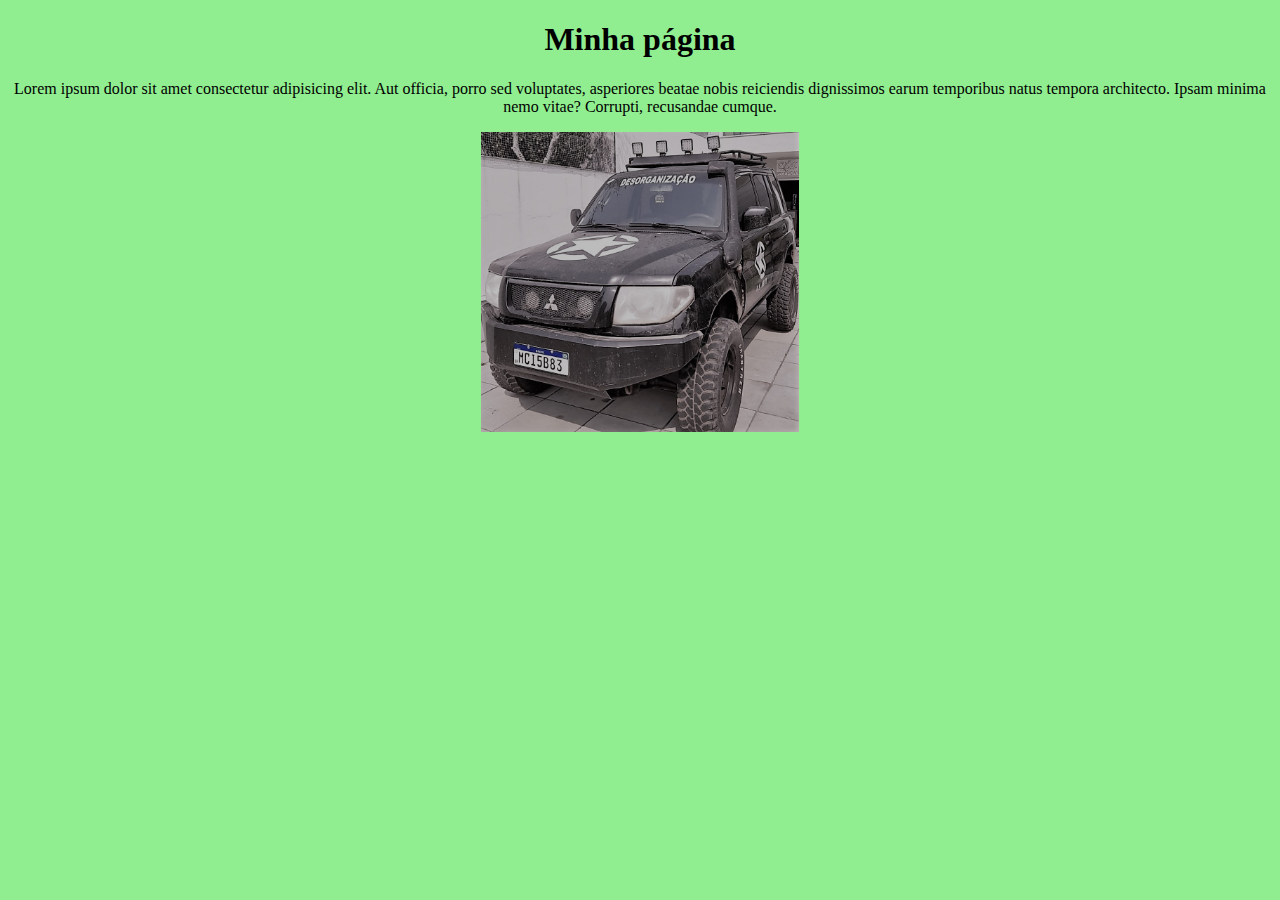
<file: indevweb/aula03/index.html>
<!DOCTYPE html>
<html lang="pt-br">
<head>
    <meta charset="UTF-8">
    <meta http-equiv="X-UA-Compatible" content="IE=edge">
    <meta name="viewport" content="width=device-width, initial-scale=1.0">
    <title>Minha Página HTML e CSS</title>
    <link rel="stylesheet" href="assets/css/style.css">
</head>
<body>
    
    <h1>Minha página</h1>
    <p>
        Lorem ipsum dolor sit amet consectetur adipisicing elit. Aut officia, porro sed voluptates, asperiores beatae nobis reiciendis dignissimos earum temporibus natus tempora architecto. Ipsam minima nemo vitae? Corrupti, recusandae cumque.
    </p>

</body>
<img src="assets/img/6.jpeg" alt="">
</html>
</file>
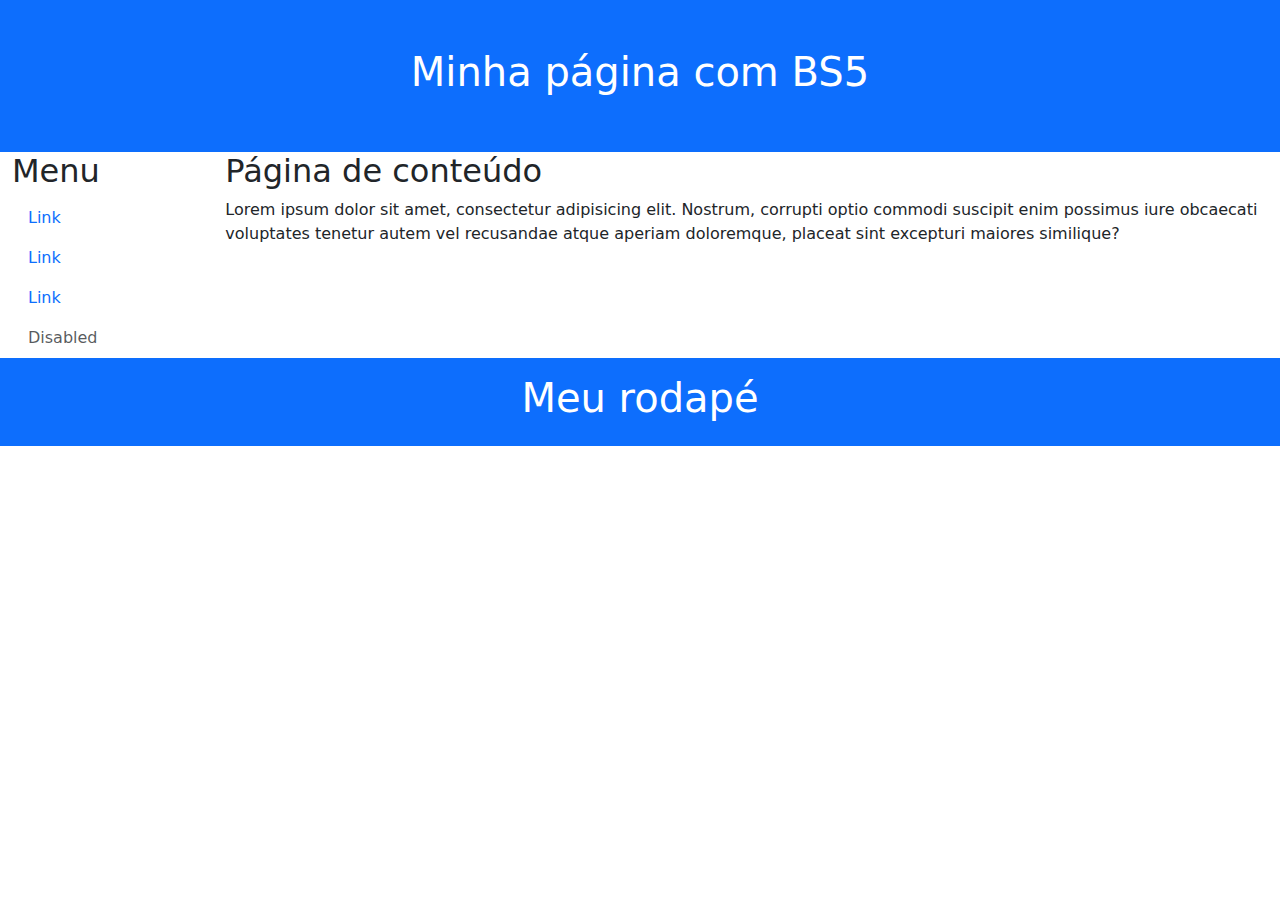
<file: indevweb/aula11/projeto_bs/index.html>
<!DOCTYPE html>
<html lang="pt-br">
<head>
    <meta charset="UTF-8">
    <meta http-equiv="X-UA-Compatible" content="IE=edge">
    <meta name="viewport" content="width=device-width, initial-scale=1.0">
    <title>Document</title>
    <link href="https://cdn.jsdelivr.net/npm/bootstrap@5.2.1/dist/css/bootstrap.min.css" rel="stylesheet">
    <script src="https://cdn.jsdelivr.net/npm/bootstrap@5.2.1/dist/js/bootstrap.bundle.min.js"></script>
</head>
<body>

    <header class="bg-primary text-white p-5 text-center">
        <h1>Minha página com BS5</h1>
    </header>

    <div class="container-fluid">
        <div class="row">
            <nav class="col-md-2">
                <h2>Menu</h2>
                <ul class="nav flex-column">
                    <li class="nav-item">
                      <a class="nav-link" href="#">Link</a>
                    </li>
                    <li class="nav-item">
                      <a class="nav-link" href="#">Link</a>
                    </li>
                    <li class="nav-item">
                      <a class="nav-link" href="#">Link</a>
                    </li>
                    <li class="nav-item">
                      <a class="nav-link disabled" href="#">Disabled</a>
                    </li>
                  </ul>
            </nav>
            <section class="col-md-10">
                <h2>Página de conteúdo</h2>
                <p>Lorem ipsum dolor sit amet, consectetur adipisicing elit. Nostrum, corrupti optio commodi suscipit enim possimus iure obcaecati voluptates tenetur autem vel recusandae atque aperiam doloremque, placeat sint excepturi maiores similique?</p>
            </section>
        </div>
    </div>
    <footer class="bg-primary text-white p-3 text-center">
        <h1>Meu rodapé</h1>
    </footer>

</body>
</html>
</file>
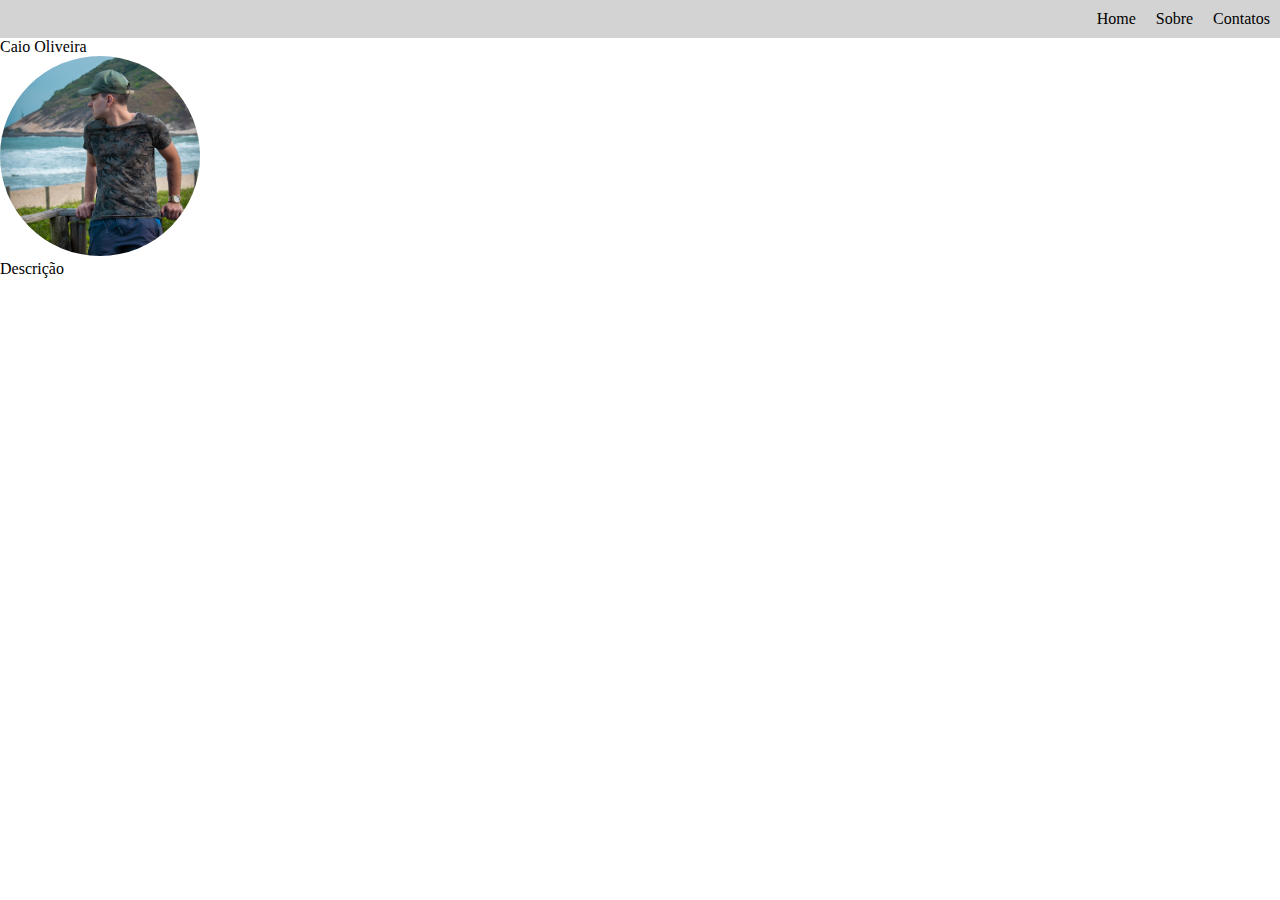
<file: indevweb/aula_22.09/flex/index.html>
<!DOCTYPE html>
<html lang="pt-br">
<head>
    <meta charset="UTF-8">
    <meta http-equiv="X-UA-Compatible" content="IE=edge">
    <meta name="viewport" content="width=device-width, initial-scale=1.0">
    <title>Document</title>
</head><link rel="stylesheet" href="assets/css/style.css">
<body>
    <nav class="flex-container">
        <div class="item-menu">
            Home
        </div>
        <div class="item-menu">
            Sobre
        </div>
        <div class="item-menu">
            Contatos
        </div>
    </nav>
    <header class="flex-container">
        <div class="div-perfil">
            Caio Oliveira
        </div>
        <div class="div-perfil">
            <img id="perfil" src="assets/img/perfil.jpg" alt="">
        </div>
        <div class="div-perfil">
            Descrição
        </div>
    </header>
    


</body>
</html>
</file>
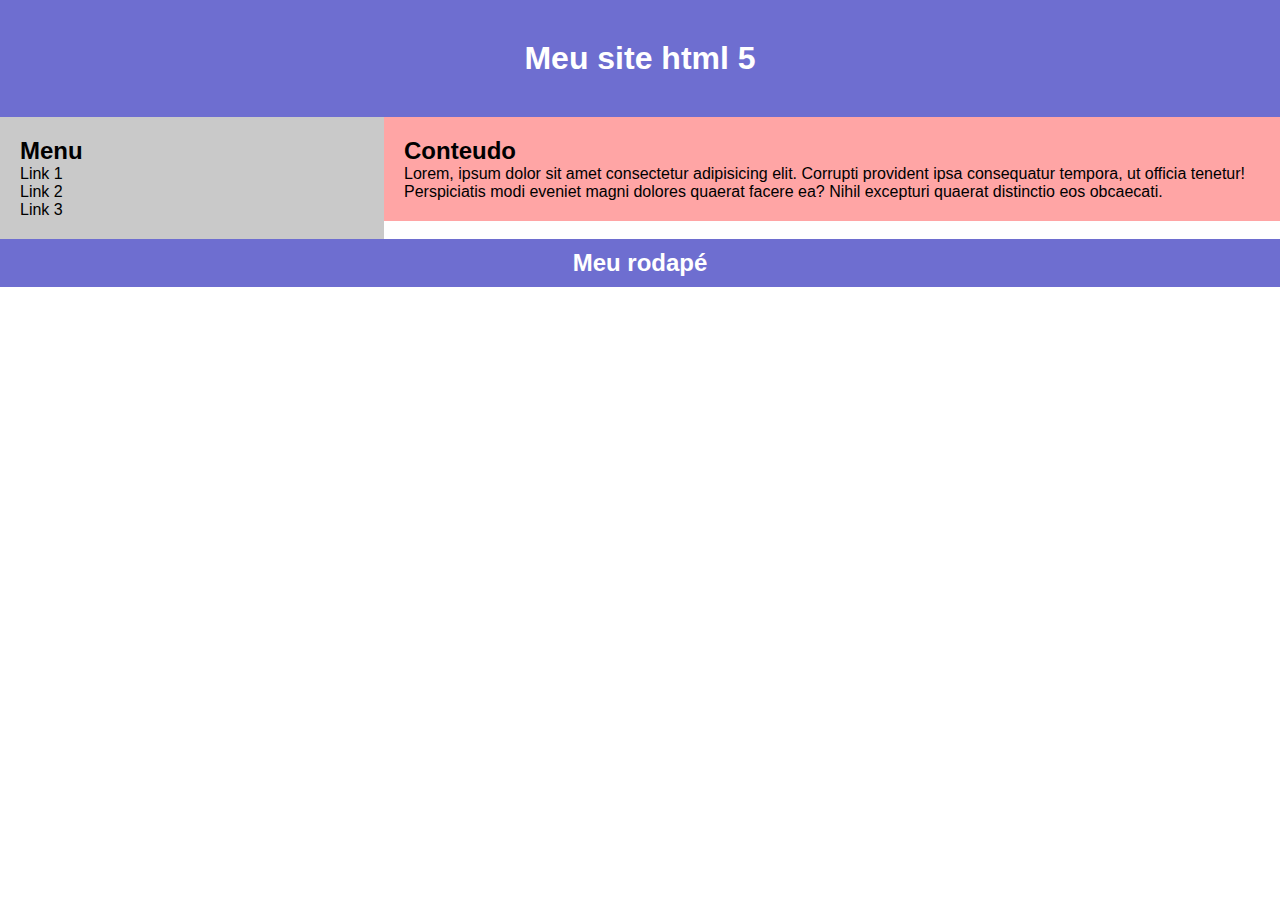
<file: indevweb/aula_22.09/parte 1/index.html>
<!DOCTYPE html>
<html lang="pt-br">
<head>
    <meta charset="UTF-8">
    <meta http-equiv="X-UA-Compatible" content="IE=edge">
    <meta name="viewport" content="width=device-width, initial-scale=1.0">
    <title>docc</title>
    <link rel="stylesheet" href="assets/css/style.css">
</head>
<body>
    <header>
        <h1>Meu site html 5</h1>
    </header>
    <section>
        <nav>
            <h2>Menu</h2>
            <ul>
                <li>Link 1</li>
                <li>Link 2</li>
                <li>Link 3</li>
            </ul>
        </nav>
        <article>
            <h2>Conteudo</h2>
            <p>Lorem, ipsum dolor sit amet consectetur adipisicing elit. Corrupti provident ipsa consequatur tempora, ut officia tenetur! Perspiciatis modi eveniet magni dolores quaerat facere ea? Nihil excepturi quaerat distinctio eos obcaecati.</p>
        
        </article>
    </section>
    <footer>
        <h2>Meu rodapé</h2>
    </footer>
</body>
</html>
</file>
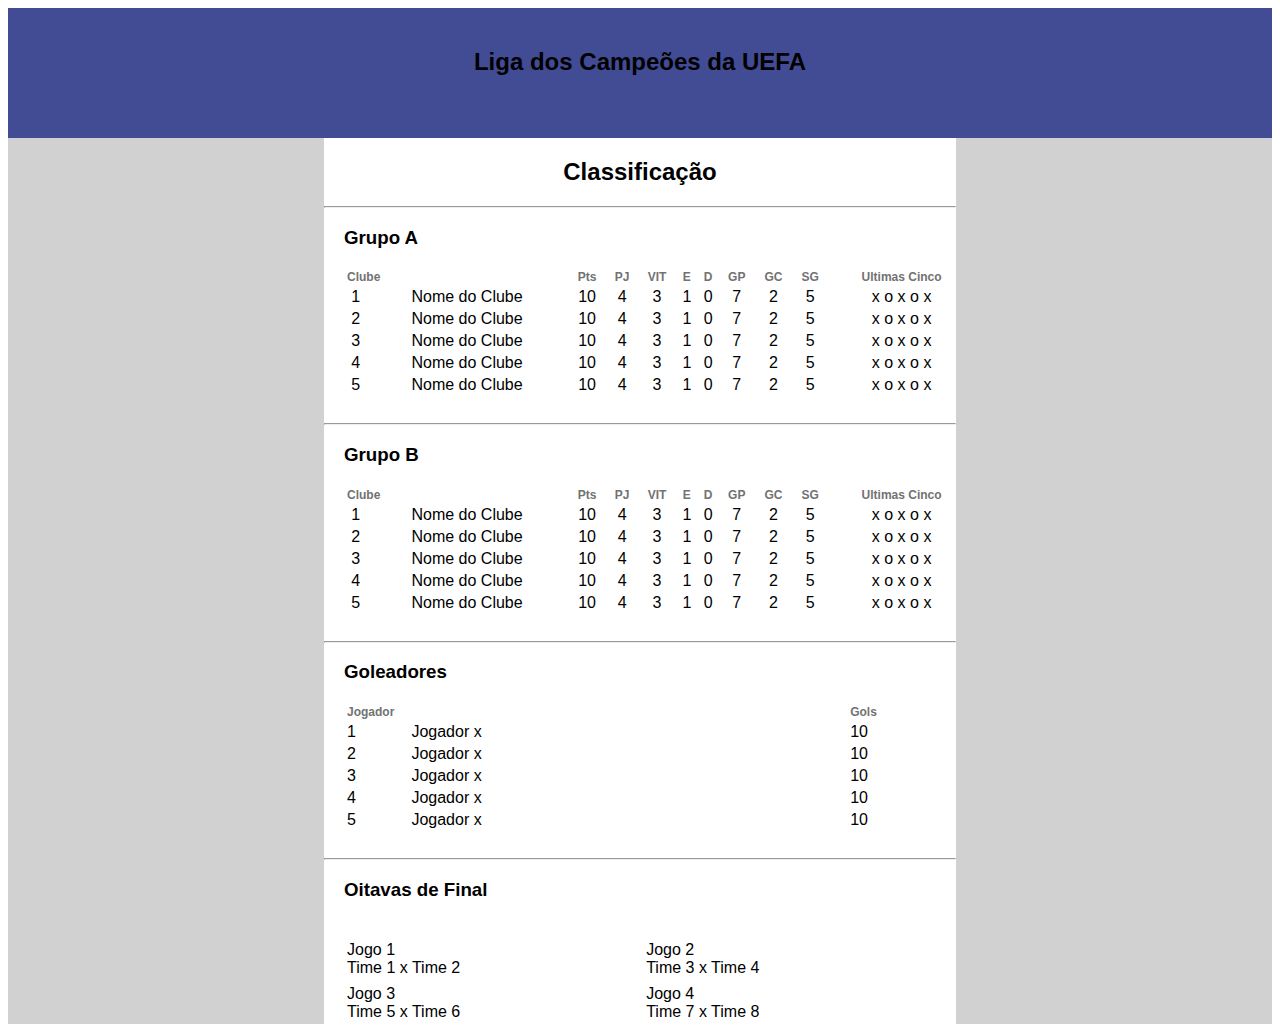
<file: indevweb/aula06/aula6.html>
<!DOCTYPE html>
<html lang="en">
<head>
    <meta charset="UTF-8">
    <meta http-equiv="X-UA-Compatible" content="IE=edge">
    <meta name="viewport" content="width=device-width, initial-scale=1.0">
    <title>Aula06</title>
    <link rel="stylesheet" href="assets/css/style.css">
</head>
<body>
    <div class="tudo">
        <div class="divLinha">
            <div id="cima">
                <h2 id="h1TituloCima">Liga dos Campeões da UEFA</h2>
            </div>
        </div>
        <div class="divLinha">
            <div id="classificacao">
                <h2>Classificação</h2>
                <hr>
                <h3 class="titulos">Grupo A</h3>
                <table class="table1">
                    <tr>
                        <th colspan="2" class="titulos">Clube</th>
                        <th>Pts</th>
                        <th>PJ</th>
                        <th>VIT</th>
                        <th>E</th>
                        <th>D</th>
                        <th>GP</th>
                        <th>GC</th>
                        <th>SG</th>
                        <th>Ultimas Cinco</th>
                    </tr>
                    <tr>
                        <td>1</td>
                        <td>Nome do Clube</td>
                        <td>10</td>
                        <td>4</td>
                        <td>3</td>
                        <td>1</td>
                        <td>0</td>
                        <td>7</td>
                        <td>2</td>
                        <td>5</td>
                        <td>x o x o x</td>
                    </tr>
                    <tr>
                        <td>2</td>
                        <td>Nome do Clube</td>
                        <td>10</td>
                        <td>4</td>
                        <td>3</td>
                        <td>1</td>
                        <td>0</td>
                        <td>7</td>
                        <td>2</td>
                        <td>5</td>
                        <td>x o x o x</td>
                    </tr>
                    <tr>
                        <td>3</td>
                        <td>Nome do Clube</td>
                        <td>10</td>
                        <td>4</td>
                        <td>3</td>
                        <td>1</td>
                        <td>0</td>
                        <td>7</td>
                        <td>2</td>
                        <td>5</td>
                        <td>x o x o x</td>
                    </tr>
                    <tr>
                        <td>4</td>
                        <td>Nome do Clube</td>
                        <td>10</td>
                        <td>4</td>
                        <td>3</td>
                        <td>1</td>
                        <td>0</td>
                        <td>7</td>
                        <td>2</td>
                        <td>5</td>
                        <td>x o x o x</td>
                    </tr>
                    <tr>
                        <td>5</td>
                        <td>Nome do Clube</td>
                        <td>10</td>
                        <td>4</td>
                        <td>3</td>
                        <td>1</td>
                        <td>0</td>
                        <td>7</td>
                        <td>2</td>
                        <td>5</td>
                        <td>x o x o x</td>
                    </tr>
                </table>
                <br>
                <hr>
                <h3 class="titulos">Grupo B</h3>
                <table class="table1">
                    <tr>
                        <th colspan="2" class="titulos">Clube</th>
                        <th>Pts</th>
                        <th>PJ</th>
                        <th>VIT</th>
                        <th>E</th>
                        <th>D</th>
                        <th>GP</th>
                        <th>GC</th>
                        <th>SG</th>
                        <th>Ultimas Cinco</th>
                    </tr>
                    <tr>
                        <td>1</td>
                        <td>Nome do Clube</td>
                        <td>10</td>
                        <td>4</td>
                        <td>3</td>
                        <td>1</td>
                        <td>0</td>
                        <td>7</td>
                        <td>2</td>
                        <td>5</td>
                        <td>x o x o x</td>
                    </tr>
                    <tr>
                        <td>2</td>
                        <td>Nome do Clube</td>
                        <td>10</td>
                        <td>4</td>
                        <td>3</td>
                        <td>1</td>
                        <td>0</td>
                        <td>7</td>
                        <td>2</td>
                        <td>5</td>
                        <td>x o x o x</td>
                    </tr>
                    <tr>
                        <td>3</td>
                        <td>Nome do Clube</td>
                        <td>10</td>
                        <td>4</td>
                        <td>3</td>
                        <td>1</td>
                        <td>0</td>
                        <td>7</td>
                        <td>2</td>
                        <td>5</td>
                        <td>x o x o x</td>
                    </tr>
                    <tr>
                        <td>4</td>
                        <td>Nome do Clube</td>
                        <td>10</td>
                        <td>4</td>
                        <td>3</td>
                        <td>1</td>
                        <td>0</td>
                        <td>7</td>
                        <td>2</td>
                        <td>5</td>
                        <td>x o x o x</td>
                    </tr>
                    <tr>
                        <td>5</td>
                        <td>Nome do Clube</td>
                        <td>10</td>
                        <td>4</td>
                        <td>3</td>
                        <td>1</td>
                        <td>0</td>
                        <td>7</td>
                        <td>2</td>
                        <td>5</td>
                        <td>x o x o x</td>
                    </tr>
                </table>
            </div>
        </div>
        <div class="divLinha">
            <div id="goleadores">
                <br>
                <hr>
                <h3 class="titulos">Goleadores</h3>
                <table id="tableGol">
                    <tr>
                        <th>Jogador</th>
                        <th></th>
                        <th>Gols</th>
                    </tr>
                    <tr>
                        <td class="number">1</td>
                        <td class="jogador55">Jogador x</td>
                        <td>10</td>
                    </tr>
                    <tr>
                        <td class="number">2</td>
                        <td class="jogador55">Jogador x</td>
                        <td>10</td>
                    </tr>
                    <tr>
                        <td class="number">3</td>
                        <td class="jogador55">Jogador x</td>
                        <td>10</td>
                    </tr>
                    <tr>
                        <td class="number">4</td>
                        <td class="jogador55">Jogador x</td>
                        <td>10</td>
                    </tr>
                    <tr>
                        <td class="number">5</td>
                        <td class="jogador55">Jogador x</td>
                        <td>10</td>
                    </tr>
                </table>
            </div>
        </div>
        <div class="divLinha">
            <div id="divJogos">
                <table id="tableJogos">
                    <br>
                    <hr>
                    <h3 class="titulos">Oitavas de Final</h3>
                    <br>
                    <tr>
                        <td>Jogo 1 <br>
                            Time 1 x Time 2
                        </td>
                        <td>Jogo 2 <br>
                            Time 3 x Time 4
                        </td>
                    </tr>
                    <tr>
                        <td></td>
                    </tr>
                    <tr>
                        <td>Jogo 3 <br>
                            Time 5 x Time 6
                        </td>
                        <td>Jogo 4 <br>
                            Time 7 x Time 8
                        </td>
                    </tr>

                </table>
            </div>

        </div>
    
    
    </div>
</body>
</html>
</file>
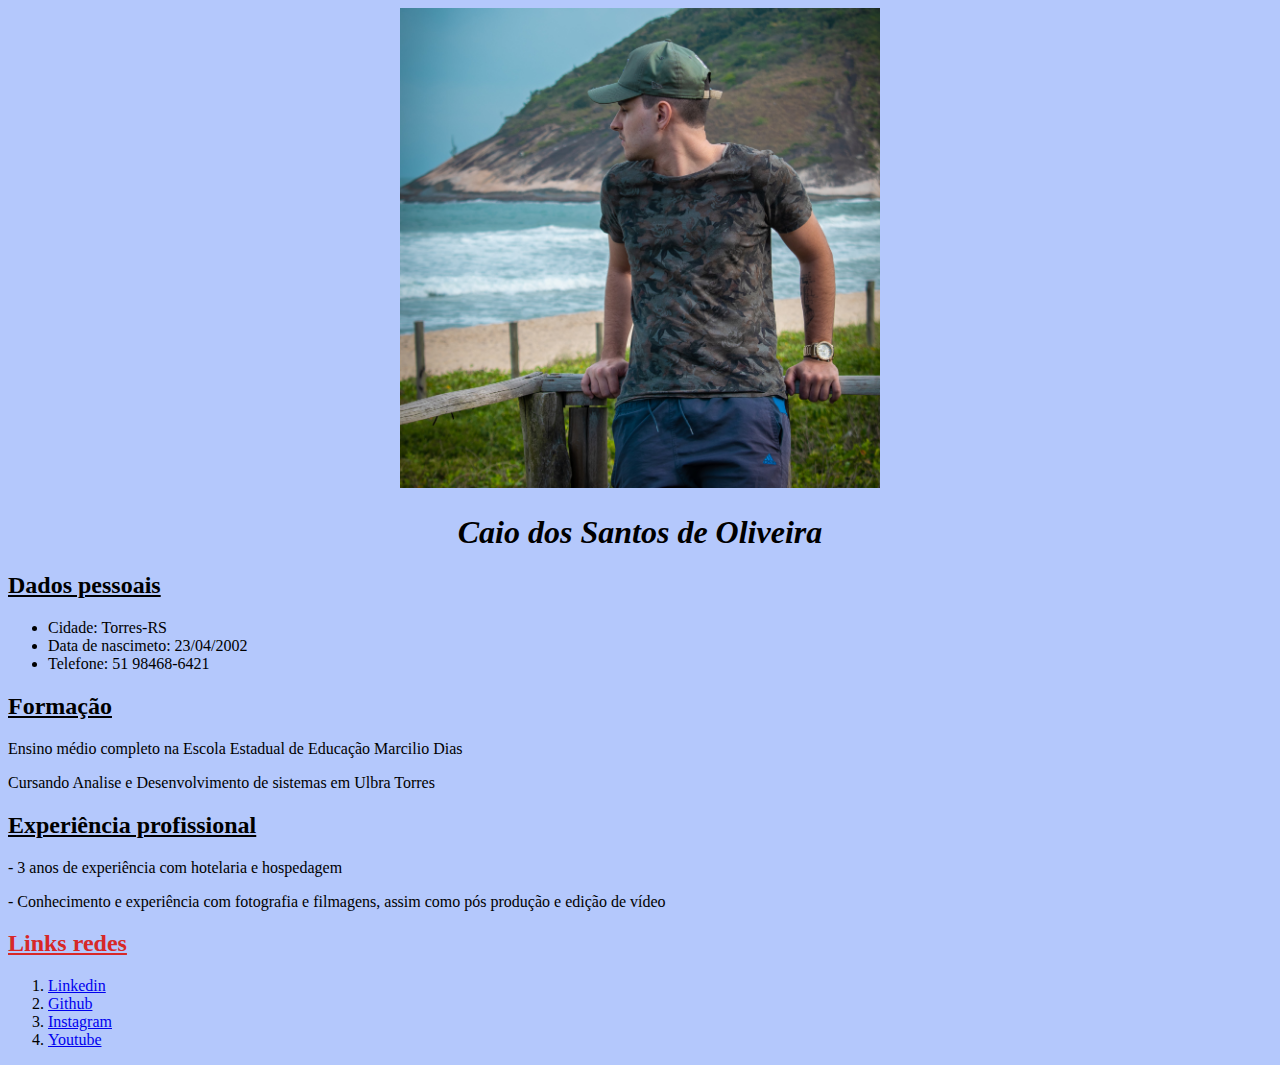
<file: indevweb/curriculo/curriculo.html>
<!DOCTYPE html>
<html lang="en">
<head>
    <meta charset="UTF-8">
    <meta http-equiv="X-UA-Compatible" content="IE=edge">
    <meta name="viewport" content="width=device-width, initial-scale=1.0">
    <title>Caio dos Santos de Oliveira</title>
</head>
<body style="background-color: rgb(180, 200, 252);">
    <center>
    <img src="img/perfil.jpg" width="480px" alt=""> 
     
    
        <h1><i>Caio dos Santos de Oliveira</i></h1>
    </center>

        <h2><ins>Dados pessoais</ins></h2>
        <ul>
            <li>Cidade: Torres-RS</li>
            <li>Data de nascimeto: 23/04/2002 </li>
            <li>Telefone: 51 98468-6421</li>
        </ul>
        
        <h2><ins>Formação</ins></h2>
            <p>Ensino médio completo na Escola Estadual de Educação Marcilio Dias</p>
            <p>Cursando Analise e Desenvolvimento de sistemas em Ulbra Torres</p>
        <h2><ins>Experiência profissional</ins></h2>
            <p>- 3 anos de experiência com hotelaria e hospedagem</p>
            <p>- Conhecimento e experiência com fotografia e filmagens, 
                assim como pós produção e edição de vídeo</p>
        <h2 style="color: rgb(215, 40, 40);"><ins>Links redes</ins></h2>
        <ol>
            <li><a href="https://www.linkedin.com/in/eu-undefined-469716248/">Linkedin</a></li>
            <li><a href="https://github.com/Caio-Santos-Oliveira">Github</a></li>
            <li><a href="https://www.instagram.com/20sd.caio/">Instagram</a></li>
            <li><a href="https://www.youtube.com/c/DarkXRecords/videos">Youtube</a></li>
        </ol>
        
</body>
</html>
</file>
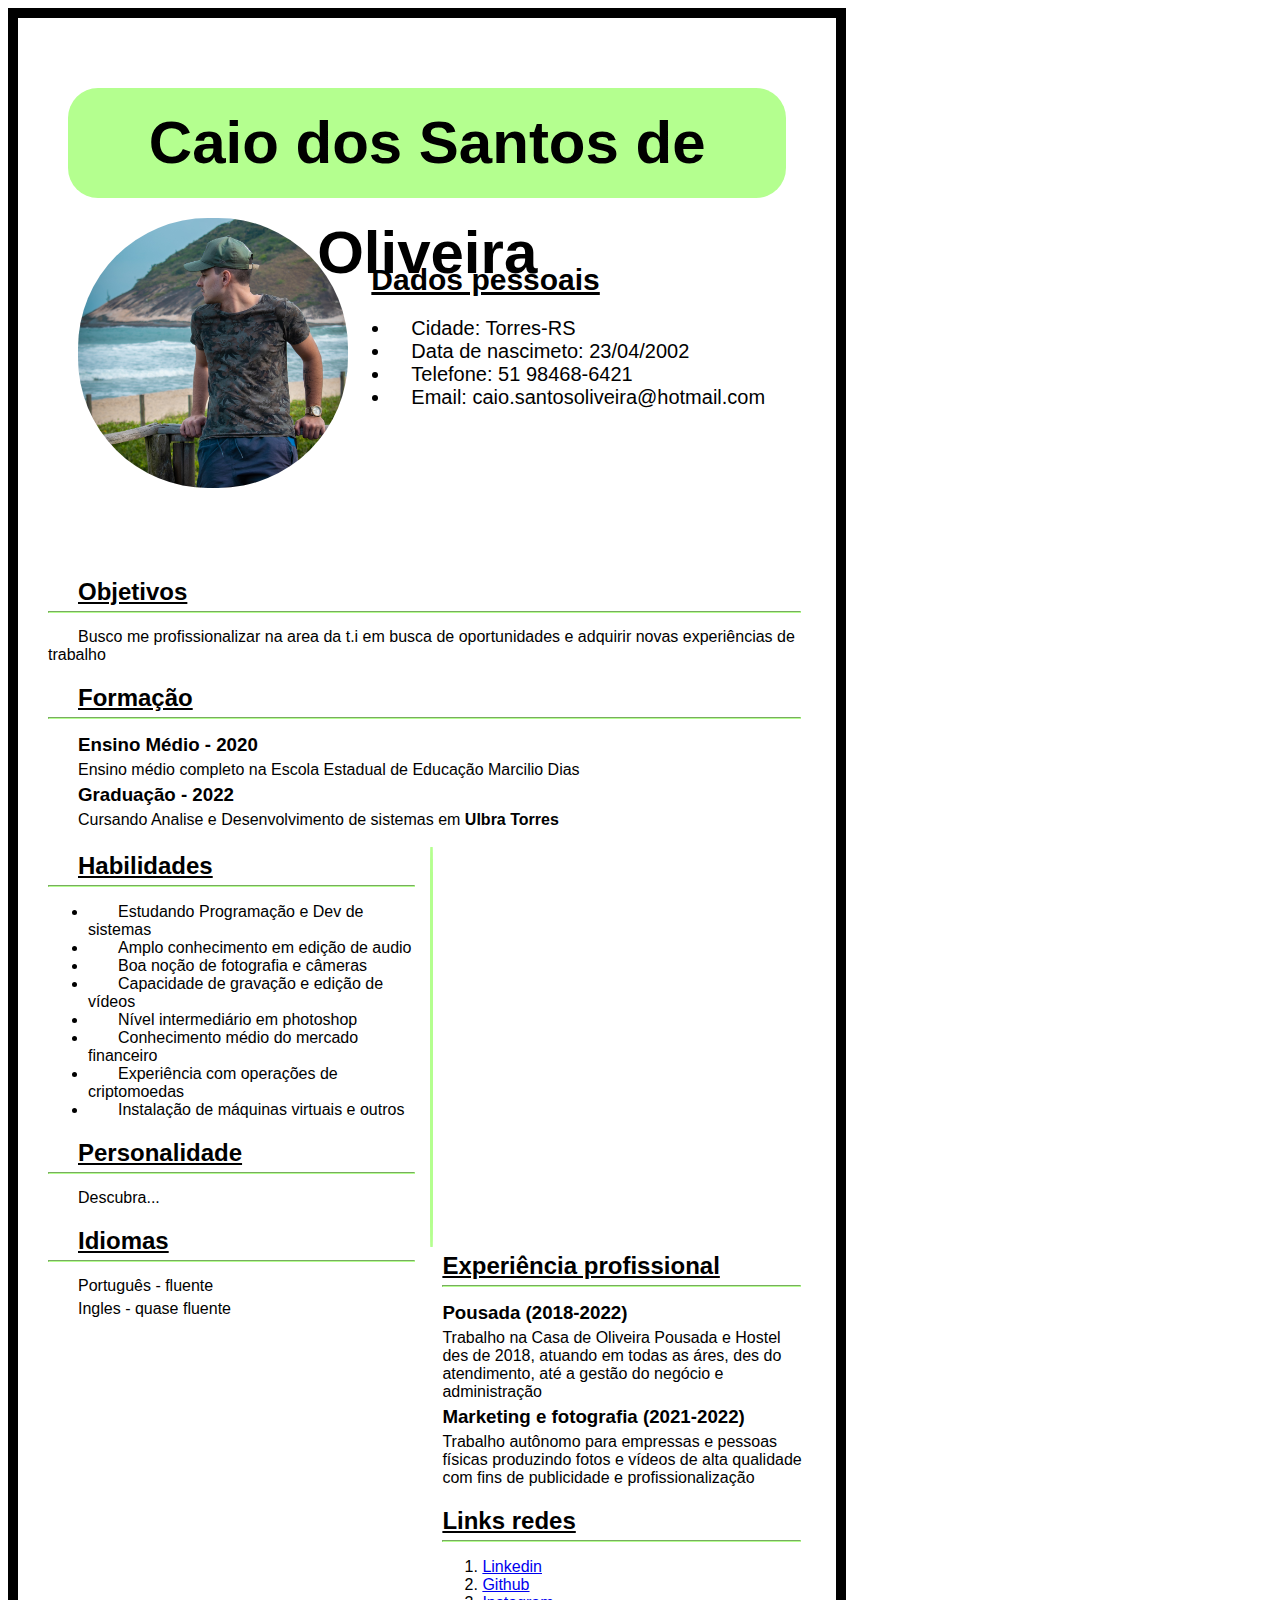
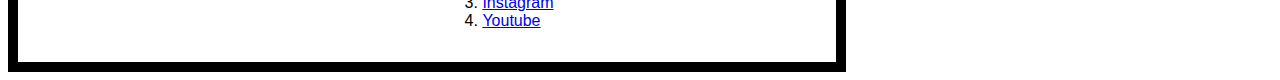
<file: indevweb/curriculo2/curriculo.html>
<!DOCTYPE html>
<html lang="pt">

<head>
    <meta charset="UTF-8">
    <meta http-equiv="X-UA-Compatible" content="IE=edge">
    <meta name="viewport" content="width=device-width, initial-scale=1.0">
    <title>Caio dos Santos de Oliveira</title>
    <link rel="stylesheet" href="assets/css/style.css">
</head>

<body>
    <div class="tudo">
        <div id="cima">
            <h1>Caio dos Santos de Oliveira</h1>
        </div>
        <div class="linha">
            <div class="esquerda"> <img src="assets/img/perfil.jpg"> </div>
            <div class="direita">
                <h2><ins>Dados pessoais</ins></h2>
                <ul>
                    <li>Cidade: Torres-RS</li>
                    <li>Data de nascimeto: 23/04/2002 </li>
                    <li>Telefone: 51 98468-6421</li>
                    <li>Email: caio.santosoliveira@hotmail.com</li>
                </ul>
            </div>
        </div>

        <div class="linha">
            <div id="ojetivos">
                <h2><ins>Objetivos</ins></h2>
                <hr>
                <p>Busco me profissionalizar na area da t.i em busca de oportunidades e adquirir novas experiências
                    de trabalho</p>
            </div>
        </div>
            
        <div class="linha">
            <div id="formacao">
                <h2><ins>Formação</ins></h2>
                <hr>
                <h3>Ensino Médio - 2020</h3>
                <p>Ensino médio completo na Escola Estadual de Educação Marcilio Dias</p>
                <h3>Graduação - 2022</h3>
                <p>Cursando Analise e Desenvolvimento de sistemas em <span class="span">Ulbra Torres</span></p>
            </div>
        </div>
            <br>
        <div class="linha">
            <div id="coluna1">
                <h2><ins>Habilidades</ins></h2>
                <hr>
                <ul>
                    <li>Estudando Programação e Dev de sistemas</li>
                    <li>Amplo conhecimento em edição de audio</li>
                    <li>Boa noção de fotografia e câmeras</li>
                    <li>Capacidade de gravação e edição de vídeos</li>
                    <li>Nível intermediário em photoshop</li>
                    <li>Conhecimento médio do mercado financeiro</li>
                    <li>Experiência com operações de criptomoedas</li>
                    <li>Instalação de máquinas virtuais e outros</li>
                </ul>
                <h2><ins>Personalidade</ins></h2>
                <hr>
                <p>Descubra...</p>
                <h2><ins>Idiomas</ins></h2>
                <hr>
                <p>Português - fluente</p>
                <p>Ingles - quase fluente</p>

            </div>
            <div id="coluna2">
            </div>
            <div id="coluna3">
                <h2><ins>Experiência profissional</ins></h2>
                <hr>
                <h3>Pousada (2018-2022)</h3>
                    <p>Trabalho na Casa de Oliveira Pousada e Hostel des de 2018, atuando em todas as áres, des do atendimento, até a gestão do negócio e administração</p>
                <h3>Marketing e fotografia (2021-2022)</h3>
                    <p>Trabalho autônomo para empressas e pessoas físicas produzindo fotos e vídeos de alta qualidade com fins de publicidade e profissionalização</p>
                <h2><ins>Links redes</ins></h2>
                <hr>
                    <ol>
                        <li><a href="https://www.linkedin.com/in/eu-undefined-469716248/">Linkedin</a></li>
                        <li><a href="https://github.com/Caio-Santos-Oliveira">Github</a></li>
                        <li><a href="https://www.instagram.com/20sd.caio/">Instagram</a></li>
                        <li><a href="https://www.youtube.com/c/DarkXRecords/videos">Youtube</a></li>
                    </ol>
            </div>
        </div>
        <div class="linha"></div>

    </div>

</body>

</html>
</file>
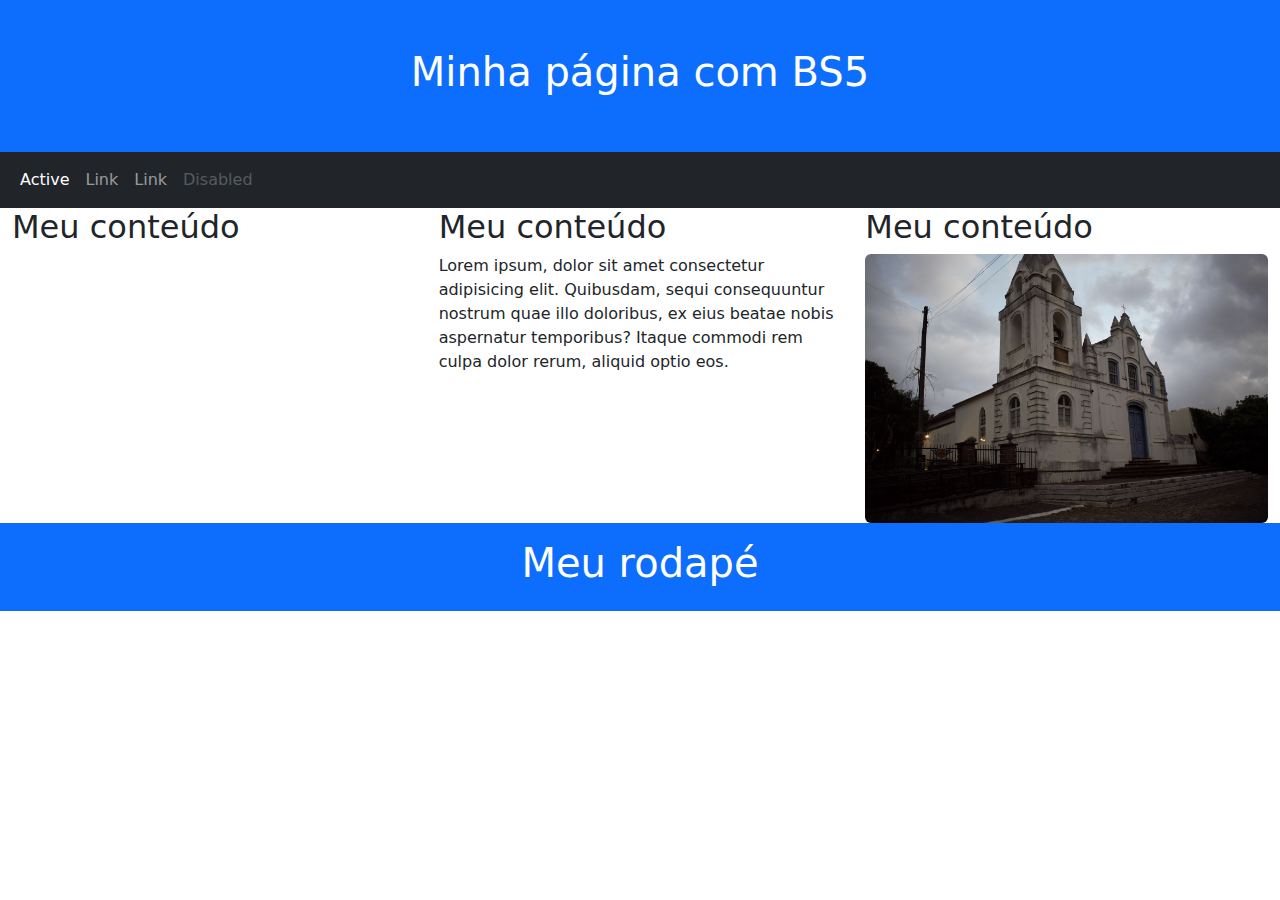
<file: indevweb/aula11/projeto_bs/index-nav-bar.html>
<!DOCTYPE html>
<html lang="pt-br">
<head>
    <meta charset="UTF-8">
    <meta http-equiv="X-UA-Compatible" content="IE=edge">
    <meta name="viewport" content="width=device-width, initial-scale=1.0">
    <title>Document</title>
    <link href="https://cdn.jsdelivr.net/npm/bootstrap@5.2.1/dist/css/bootstrap.min.css" rel="stylesheet">
    <script src="https://cdn.jsdelivr.net/npm/bootstrap@5.2.1/dist/js/bootstrap.bundle.min.js"></script>
    <link rel="stylesheet" href="assets/css/style.css">
</head>
<body>

    <header class="bg-primary text-white p-5 text-center">
        <h1>Minha página com BS5</h1>
    </header>

    <nav class="navbar navbar-expand-sm bg-dark navbar-dark">
      <div class="container-fluid">
        <ul class="navbar-nav">
          <li class="nav-item">
            <a class="nav-link active" href="#">Active</a>
          </li>
         <li class="nav-item">
            <a class="nav-link" href="#">Link</a>
          </li>
          <li class="nav-item">
            <a class="nav-link" href="#">Link</a>
          </li>
          <li class="nav-item">
            <a class="nav-link disabled" href="#">Disabled</a>
          </li>
        </ul>
      </div>
    </nav>

    <section class="container-fluid">
      <div class="row">
        <div class="col-md-4">
          <h2>Meu conteúdo</h2>
          <p></p>
        </div>
        <div class="col-md-4">
          <h2>Meu conteúdo</h2>
          <p>Lorem ipsum, dolor sit amet consectetur adipisicing elit. Quibusdam, sequi consequuntur nostrum quae illo doloribus, ex eius beatae nobis aspernatur temporibus? Itaque commodi rem culpa dolor rerum, aliquid optio eos.</p>
        </div>
        <div class="col-md-4">
          <h2>Meu conteúdo</h2>
          <img id="foto" src="assets/img/igreja.jpg" class="rounded" alt="Cinque Terre">        </div>
        </div>
      </div>
    </section>

    <footer class="bg-primary text-white p-3 text-center">
        <h1>Meu rodapé</h1>
    </footer>

</body>
</html>
</file>
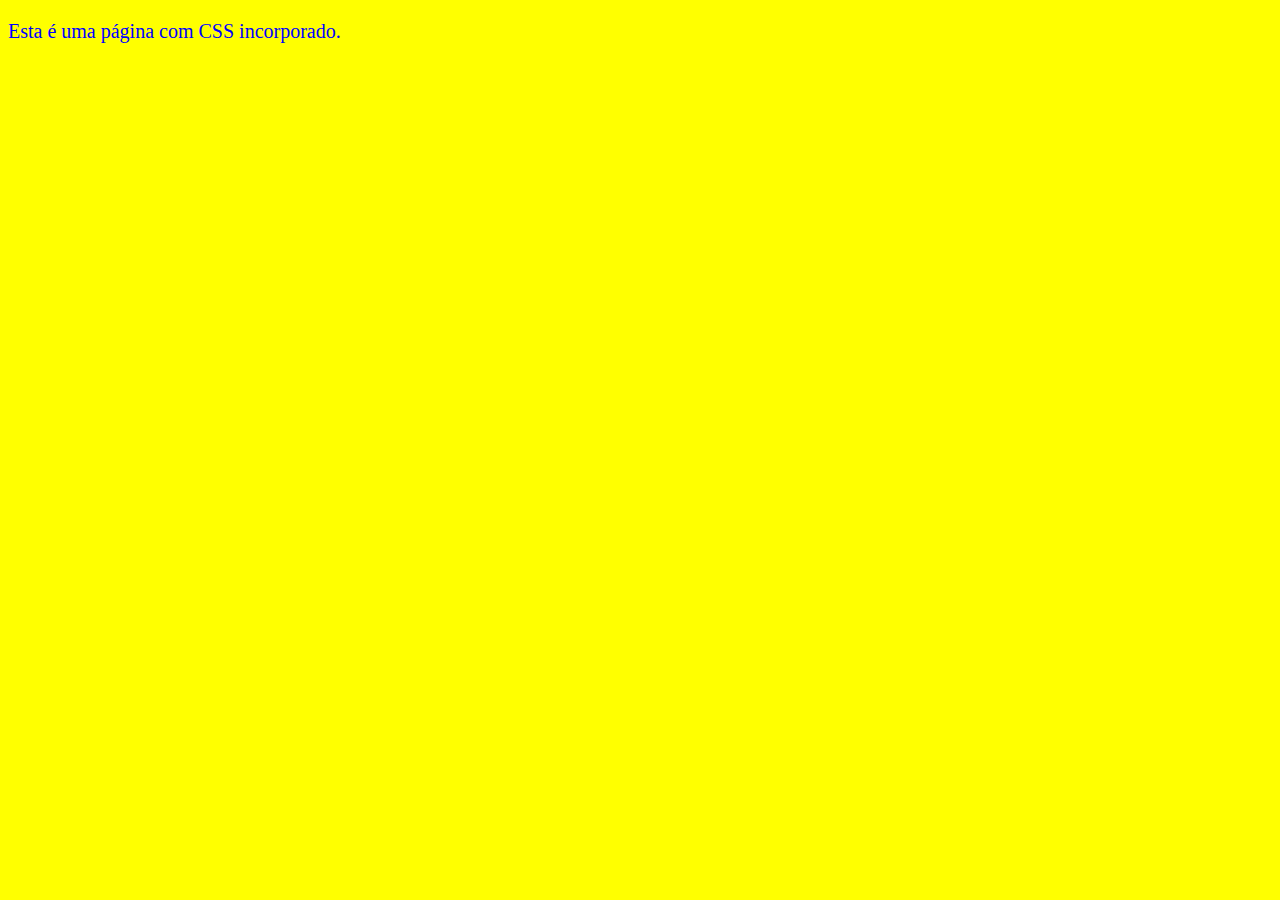
<file: indevweb/Exemplos para aula/Exemplos CSS/incorporado.html>
<!DOCTYPE html>
<html>
<head>
	<meta charset="UTF-8">
	<title> Exemplo incorporado</title>
	<meta charset="utf-8">
	<style type="text/css">
		body{
			background-color:#FFFF00;
		}	
		p{
			font-size:20px; 
			color:blue;
		}
	</style>
</head>
<body>
	<p>Esta é uma página com CSS incorporado.</p>
</body>
</html>
</file>
<file: indevweb/aula03/assets/css/style.css>
body{
    background-color: lightgreen;
    text-align: center;
}
img{
    height: 300px
}
</file>
<file: indevweb/aula_22.09/flex/assets/css/style.css>
body{
    margin: 0 auto;
}
nav{
    background-color: lightgrey;
    justify-content: flex-end;
    flex-direction: row;

}
.flex-container{
    display: flex;
}
.item-menu{
    padding: 10px;
}
#perfil{
    border-radius: 50%;
    height: 200px;
    width: 200px;
}
header{
    flex-direction: column;
    justify-content: center;
}
</file>
<file: indevweb/aula_22.09/parte 1/assets/css/style.css>
*{
    box-sizing: border-box;
    margin: 0 auto;
}
body{
    font-family: Arial, Helvetica, sans-serif;
    }
header{
    background-color: rgb(110, 110, 208);
    color: #fff;
    text-align: center;
    padding: 40px;
}
section:after{
    clear: both;
    display: table;
    content: "";
}
nav{
    float: left;
    width: 30%;
    background-color: rgb(201, 201, 201);
    padding: 20px; 
}
nav ul{
    list-style-type: none;
    padding: 0px;
}
article{
    float: left;
    width: 70%;
    background-color: rgb(255, 165, 165);
    padding: 20px;
}
footer{
    background-color: rgb(110, 110, 208);
    color: #fff;
    text-align: center;
    padding: 10px;
}
</file>
<file: indevweb/aula06/assets/css/style.css>
.tudo{
    width: 100%;
    border: 5px #000;
    font-family: Arial, Helvetica, sans-serif;
    background-color:rgb(209, 209, 210);
}
#cima{
    background-color: rgb(66, 76, 149);
    height: 100px;
    width: 100%;
    padding: 20px 50px 10px 50px;

}
#espaco{
    width: 50px;
    background-color: rgb(255, 255, 255);
}
#h1TituloCima{
    
}
.divLinha{
    text-align: center;
    display: flex;
    justify-content: center;
}
#classificacao{
    width: 50%;
    background-color: rgb(255, 255, 255);    
}
.table1{
    width: 100%;
    margin-left: 20px;
}
#goleadores{
    background-color: rgb(255, 255, 255);
    width: 50%;
}
#tableGol{
    width: 100%;
    margin-left: 20px;
    text-align: left;
}
#divJogos{
    background-color: rgb(255, 255, 255);
    width: 50%;
}
#tableJogos{
    width: 95%;
    margin-left: 20px;
    text-align: left;
}
.titulos{
    text-align: left;
    margin-left: 20px;
}
.jogador55{
    width: 70%;
    text-align: left;
}
.number{
    width: 10%;
    text-align: left;
}
th{
    color: rgb(114, 114, 114);
    font-size: 12px;
}
</file>
<file: indevweb/curriculo2/assets/css/style.css>
body{
    font-family: Arial, Helvetica, sans-serif;
}
#cima{
    text-align: center;
    height: 110px;
    font-size: 30px;
    line-height: 110px;
    background-color: rgb(180, 255, 143);
    margin: 20px;
    border-radius: 30px;
}
img {
    width: 270px;
    border-radius: 130px;
}
.tudo{
    width: 60%;
    margin: 0 all;
    padding: 30px;
    
    border: solid 10px rgb(0, 0, 0)
}
.linha{
    clear: both;
    text-indent: 30px;
}
.direita {
    width: 60%;
    height: 340px;
    float: right;
    text-indent: 20px;
    font-size: 20px;
    margin-top: 20px;
}
.esquerda {
    width: 40%;
    height: 340px;
    float: left;
}
.experiencia{
    width: 60%;
    height: 150px;
    float: right;

    text-indent: 30px;
}
.span{
    font-weight: bolder;
}
p{
    margin-top: 5px;
    margin-bottom: 0px;
}
h3{
    margin-top: 5px;
    margin-bottom: 0px;
}
h2{
    margin-bottom: 0px;
}
hr{
    margin-bottom: 15px;
    margin-top: 5px;
    border-color: rgb(180, 255, 143);
    margin-right: 5px;
    
}
#objetivos{
    text-align: left;
}
#formação{
    text-align: left;
    height: 200px;
}
#coluna1{
    margin-top: -15px;
    margin-right: 10px;
    float: left;
    height: 400px;
    width: 49%;
    text-align: left;
}
#coluna2{
    float: left;
    width: 0.4%;
    border-radius: 10%;
    height: 400px;
    background-color: rgb(180, 255, 143);
}
#coluna3{
    margin-top: -15px;
    margin-left: 10px;
    text-align: left;
    width: 48%;
    height: 400px;
    float: right;
    text-indent: 0px;   
}
</file>
<file: indevweb/aula11/projeto_bs/assets/css/style.css>
#foto{
    width: 100%;
}
</file>
